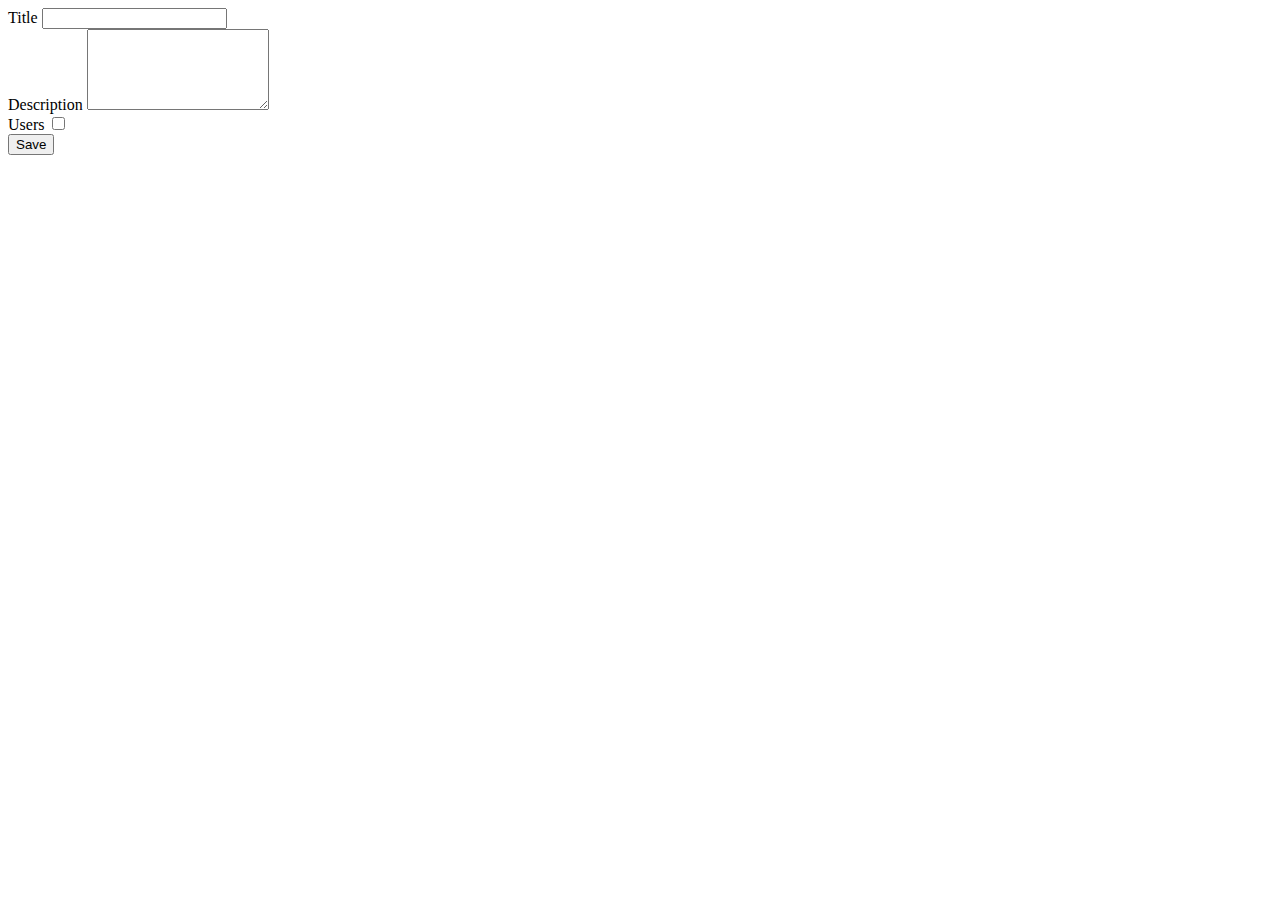
<file: src/main/resources/templates/list_form.html>
<!DOCTYPE html>
<html lang="en" xmlns:th="http://www.thymeleaf.org">
<head>
    <title th:replace="~{components/main_component::headerFragment}">Catalogist</title>
</head>

<body>
<span th:replace="~{components/main_component::navigation}"></span>

<div class="container">
    <form method="post" class="mt-5" th:action="*{id} ? '/lists/update/' + *{id} : '/lists/create'" th:object="${list}">
        <div class="form-group">
            <label th:for="*{title}" th:text="#{lists.save.title}">Title</label>
            <input type="text" class="form-control" th:field="*{title}" required>
        </div>
        <div class="form-group">
            <label th:for="*{description}" th:text="#{lists.save.description}">Description</label>
            <textarea class="form-control" rows="5" th:field="*{description}"></textarea>
        </div>
        <div th:if="${users}" class="form-group">
            <label th:text="#{lists.save.users}">Users</label>
            <th:block th:each="user : ${users}">
                <input type="checkbox" name="relatedUserIds" th:value="${user.id}"/>
                <label th:text="${user.username}"></label>
            </th:block>
        </div>
        <button type="submit" class="btn btn-primary" th:text="#{lists.save.button}">Save</button>
    </form>
</div>

<span th:replace="~{components/main_component::jsFragment}"></span>
</body>

</html>
</file>
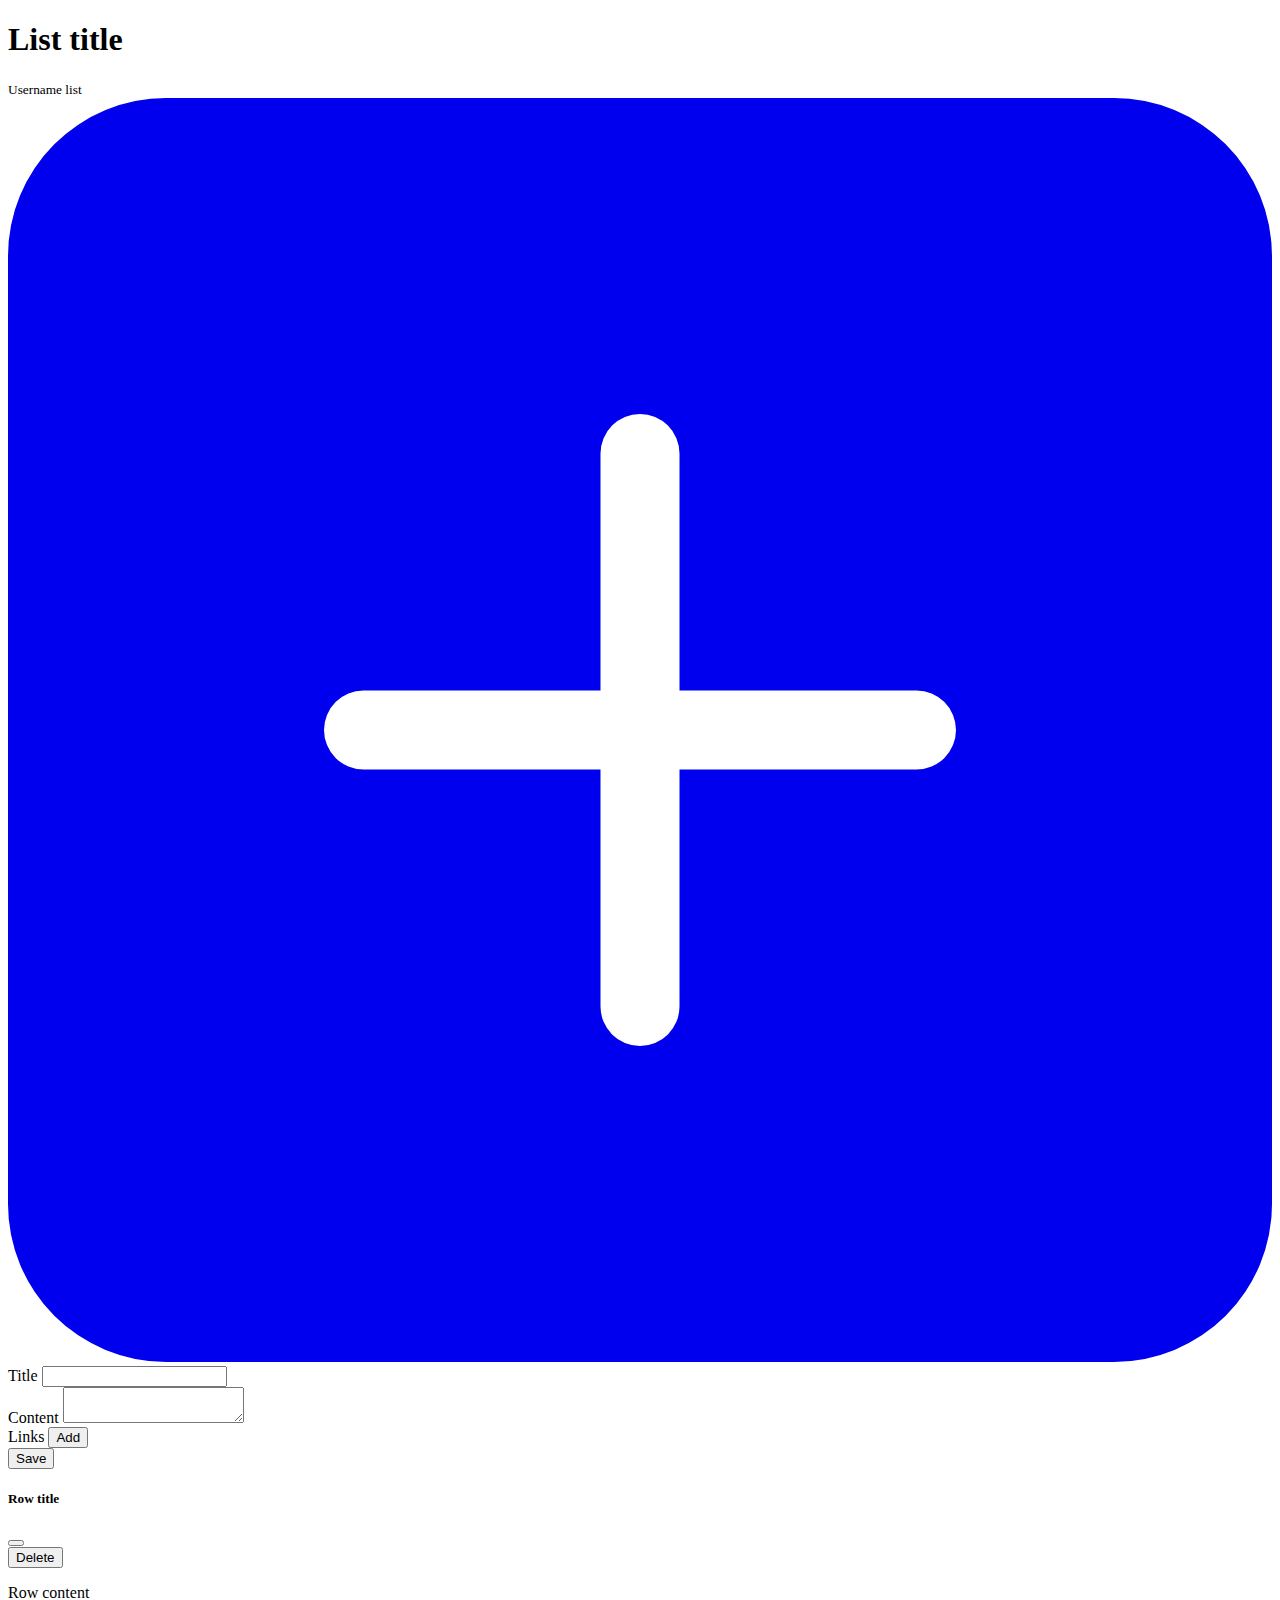
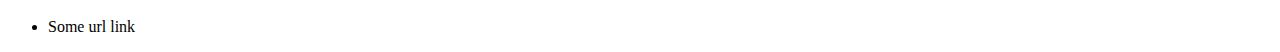
<file: src/main/resources/templates/list_with_rows.html>
<!DOCTYPE html>
<html lang="en" xmlns:th="http://www.thymeleaf.org">
<head>
    <title th:replace="~{components/main_component::headerFragment}">Catalogist</title>
</head>

<body>
<span th:replace="~{components/main_component::navigation}"></span>

<div class="container mb-5">
    <div class=" mt-3">
        <div class="d-flex justify-content-between">
            <div>
                <h1 th:text="${list.title}">List title</h1>
                <small th:text="${usersWithAccess}">Username list</small>
            </div>

            <a data-toggle="collapse" href="#addListRowFormCollapse" role="button" aria-expanded="false"
               aria-controls="addListRowFormCollapse" class="height-4em">
                <svg width="100%" height="100%" viewBox="0 0 16 16" class="bi bi-plus-square-fill w-auto"
                     fill="currentColor"
                     xmlns="http://www.w3.org/2000/svg">
                    <path fill-rule="evenodd"
                          d="M2 0a2 2 0 0 0-2 2v12a2 2 0 0 0 2 2h12a2 2 0 0 0 2-2V2a2 2 0 0 0-2-2H2zm6.5 4.5a.5.5 0 0 0-1 0v3h-3a.5.5 0 0 0 0 1h3v3a.5.5 0 0 0 1 0v-3h3a.5.5 0 0 0 0-1h-3v-3z"/>
                </svg>
            </a>
        </div>
        <div class="collapse" id="addListRowFormCollapse">
            <form method="post" class="mb-5" th:action="@{/lists/{listId}/create(listId=${list.id})}"
                  th:object="${listRow}">
                <div class="form-group">
                    <label th:for="*{title}" th:text="#{listRow.save.title}">Title</label>
                    <input type="text" class="form-control" th:field="*{title}" required>
                </div>
                <div class="form-group">
                    <label th:for="*{content}" th:text="#{listRow.save.content}">Content</label>
                    <textarea class="form-control" th:field="*{content}"></textarea>
                </div>
                <div class="form-group">
                    <div class="d-flex justify-content-between">
                        <span th:text="#{listRow.save.links}">Links</span>
                        <button class="btn btn-primary" type="button" th:text="#{listRow.save.links.add}"
                                onclick="addLinInputToForm('addLinksBlock')">Add
                        </button>
                    </div>
                    <div id="addLinksBlock"></div>
                </div>
                <button type="submit" class="btn btn-primary w-100" th:text="#{listRow.save.button}">Save</button>
            </form>
        </div>
    </div>

    <div th:each="row : ${listRows}" class="card mt-3 border-dark">
        <div class="card-body">
            <div class="card-title mb-0 d-flex justify-content-between">
                <h5 th:text="${row.title}">Row title</h5>
                <div class="btn-group dropright">
                    <button type="button" class="btn btn-li.ght dropdown-toggle" data-offset="-5,30"
                            data-toggle="dropdown" aria-haspopup="true" aria-expanded="false"></button>
                    <div class="dropdown-menu">
                        <form method="post" action="#"
                              th:action="@{/lists/{listId}/delete/{listRowId}(listId=${list.id},listRowId=${row.id})}">
                            <button type="submit" class="btn dropdown-item text-center text-danger"
                                    th:text="#{listRow.delete.button}">Delete
                            </button>
                        </form>
                    </div>
                </div>
            </div>
            <p class="card-text" th:utext="${row.content}">Row content</p>
            <ul th:if="${not #sets.isEmpty(row.links)}" class="list-group list-group-flush">
                <li class="list-group-item" th:each="link : ${row.links}" th:text="${link}">Some url link</li>
            </ul>
        </div>
    </div>

</div>

<span th:replace="~{components/main_component::jsFragment}"></span>

<script type="application/javascript">
    function addLinInputToForm(targetBlockId) {
        let div = document.createElement('div');
        div.setAttribute('class', 'mt-3');
        div.innerHTML = '  <div class="d-flex justify-content-between">\n' +
            '        <input type=\'text\' class=\'form-control\' id=\'links\' name=\'links\' required>' +
            '        <button type=\'button\' class=\'btn btn-danger ml-2\' onclick=\'removeParentWithChild(this)\'>x</button>' +
            '    </div>';
        document.getElementById(targetBlockId).appendChild(div);
    }

    function removeParentWithChild(e) {
        e.parentNode.parentNode.parentNode.removeChild(e.parentNode.parentNode);
    }

</script>

</body>

</html>
</file>
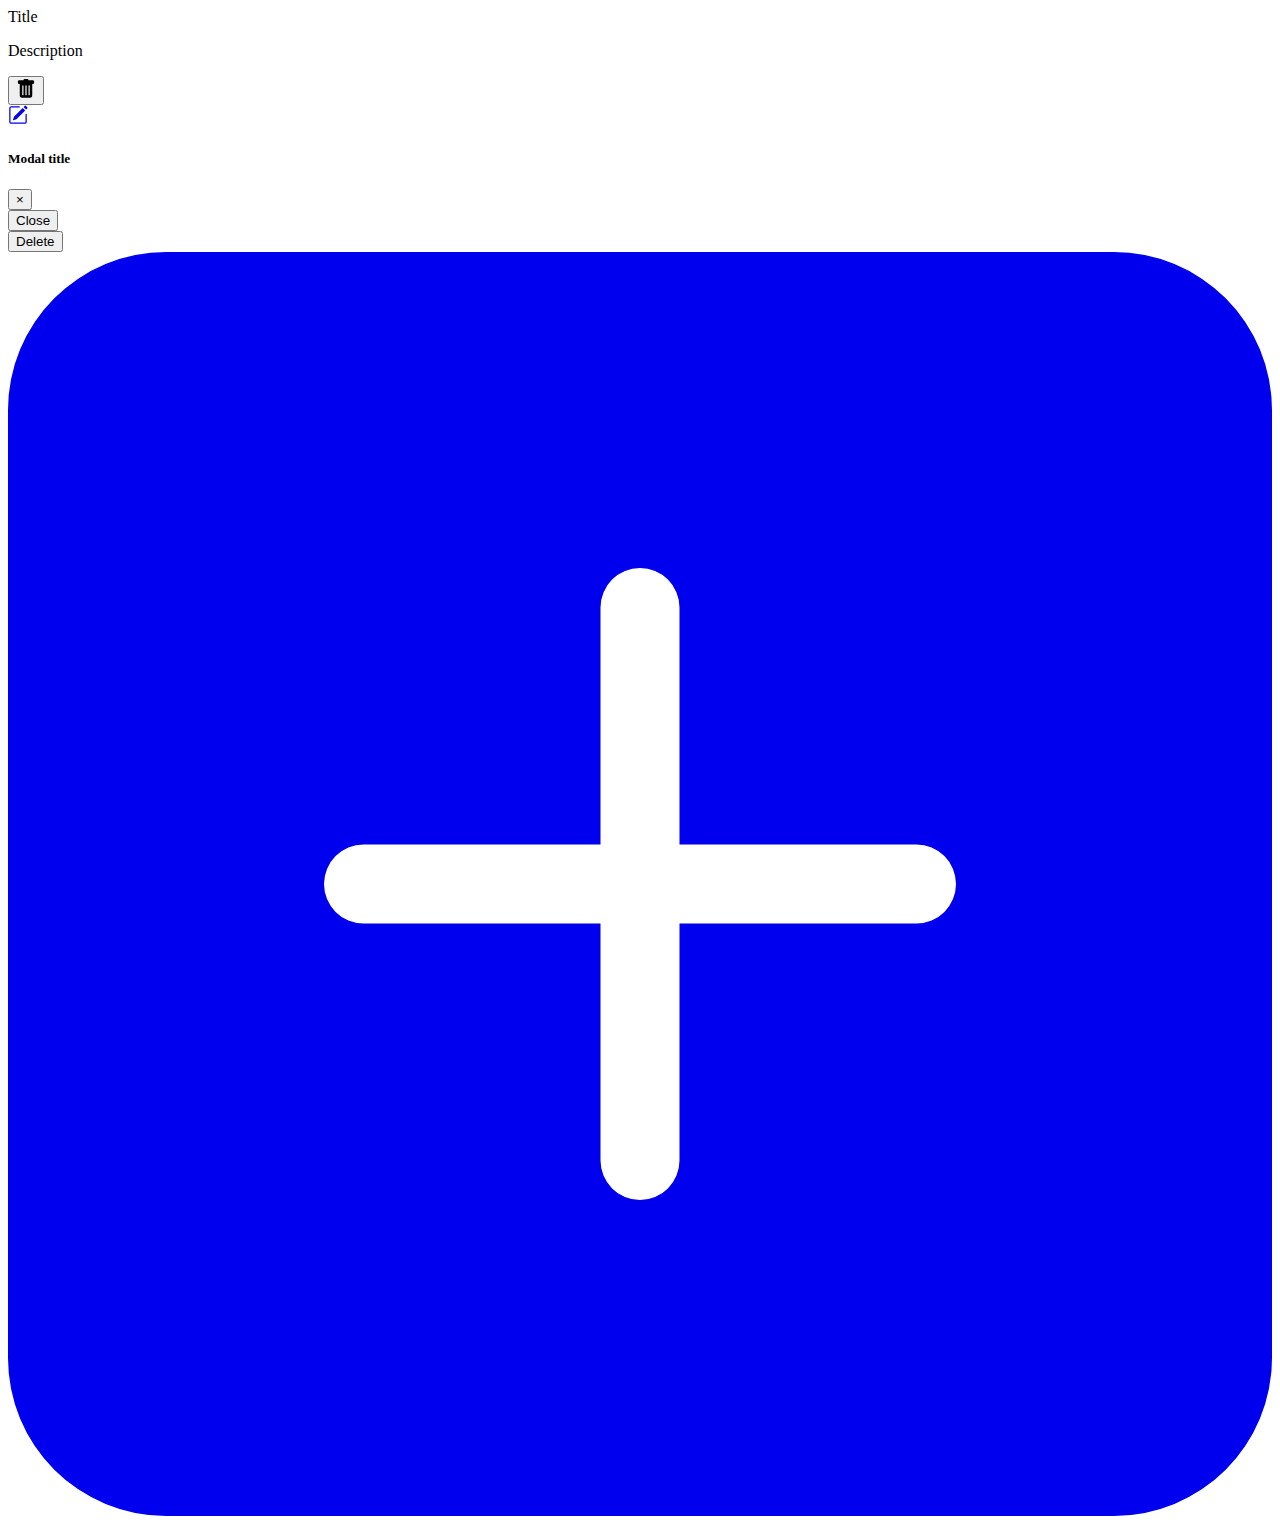
<file: src/main/resources/templates/lists.html>
<!DOCTYPE html>
<html lang="en" xmlns:th="http://www.thymeleaf.org">
<head>
    <title th:replace="~{components/main_component::headerFragment}">Catalogist</title>
</head>

<body>
<span th:replace="~{components/main_component::navigation}"></span>

<div class="container mb-5">
    <div class="row">
        <div th:each="list : ${lists}" class="col-xl-6 p-2" data-toggle="tooltip"
             data-placement="top" data-html="true" data-delay="1000"
             th:title="${'id: ' + list.id + '<br/>crt: ' + list.createdAt + '<br/>upd: ' + list.updatedAt}">
            <div class="d-flex">
                <div class="w-90">
                    <div class="card mt-3 position-relative">
                        <div class="card-body">
                            <a class="stretched-link card-title h2" th:text="${list.title}"
                               th:href="@{/lists/{id}(id=${list.id})}">Title</a>
                            <p class="card-text" th:text="${list.description}">Description</p>
                        </div>
                    </div>
                </div>
                <div class="mt-3">
                    <div>
                        <button type="button" class="btn" data-toggle="modal" data-target="#deleteConfirmationModal">
                            <svg width="20" height="20" viewBox="0 0 16 16" class="bi bi-trash-fill"
                                 fill="currentColor" xmlns="http://www.w3.org/2000/svg">
                                <path fill-rule="evenodd"
                                      d="M2.5 1a1 1 0 0 0-1 1v1a1 1 0 0 0 1 1H3v9a2 2 0 0 0 2 2h6a2 2 0 0 0 2-2V4h.5a1 1 0 0 0 1-1V2a1 1 0 0 0-1-1H10a1 1 0 0 0-1-1H7a1 1 0 0 0-1 1H2.5zm3 4a.5.5 0 0 1 .5.5v7a.5.5 0 0 1-1 0v-7a.5.5 0 0 1 .5-.5zM8 5a.5.5 0 0 1 .5.5v7a.5.5 0 0 1-1 0v-7A.5.5 0 0 1 8 5zm3 .5a.5.5 0 0 0-1 0v7a.5.5 0 0 0 1 0v-7z"/>
                            </svg>
                        </button>
                    </div>
                    <div>
                        <a href="#" class="btn" th:href="@{/lists/update/{id}(id=${list.id})}">
                            <svg width="20" height="20" viewBox="0 0 16 16" class="bi bi-pencil-square"
                                 fill="currentColor" xmlns="http://www.w3.org/2000/svg">
                                <path d="M15.502 1.94a.5.5 0 0 1 0 .706L14.459 3.69l-2-2L13.502.646a.5.5 0 0 1 .707 0l1.293 1.293zm-1.75 2.456l-2-2L4.939 9.21a.5.5 0 0 0-.121.196l-.805 2.414a.25.25 0 0 0 .316.316l2.414-.805a.5.5 0 0 0 .196-.12l6.813-6.814z"/>
                                <path fill-rule="evenodd"
                                      d="M1 13.5A1.5 1.5 0 0 0 2.5 15h11a1.5 1.5 0 0 0 1.5-1.5v-6a.5.5 0 0 0-1 0v6a.5.5 0 0 1-.5.5h-11a.5.5 0 0 1-.5-.5v-11a.5.5 0 0 1 .5-.5H9a.5.5 0 0 0 0-1H2.5A1.5 1.5 0 0 0 1 2.5v11z"/>
                            </svg>
                        </a>
                    </div>
                </div>
            </div>

            <div class="modal fade" id="deleteConfirmationModal" tabindex="-1" role="dialog"
                 aria-labelledby="deleteConfirmationModalLabel" aria-hidden="true">
                <div class="modal-dialog" role="document">
                    <div class="modal-content">
                        <div class="modal-header">
                            <h5 class="modal-title" id="deleteConfirmationModalLabel"
                                th:text="#{lists.delete.modal.title}">Modal title</h5>
                            <button type="button" class="close" data-dismiss="modal" aria-label="Close">
                                <span aria-hidden="true">&times;</span>
                            </button>
                        </div>
                        <div class="modal-footer">
                            <button type="button" class="btn btn-secondary" data-dismiss="modal">Close</button>
                            <form method="post" action="#" th:action="@{/lists/delete/{id}(id=${list.id})}">
                                <button type="submit" class="btn text-danger"
                                        th:text="#{lists.delete.modal.button}">Delete
                                </button>
                            </form>
                        </div>
                    </div>
                </div>
            </div>
        </div>
    </div>
</div>

<div class="position-fixed bottom-2em right-2em height-4em">
    <a href="#" th:href="@{/lists/create}">
        <svg width="100%" height="100%" viewBox="0 0 16 16" class="bi bi-plus-square-fill w-auto" fill="currentColor"
             xmlns="http://www.w3.org/2000/svg">
            <path fill-rule="evenodd"
                  d="M2 0a2 2 0 0 0-2 2v12a2 2 0 0 0 2 2h12a2 2 0 0 0 2-2V2a2 2 0 0 0-2-2H2zm6.5 4.5a.5.5 0 0 0-1 0v3h-3a.5.5 0 0 0 0 1h3v3a.5.5 0 0 0 1 0v-3h3a.5.5 0 0 0 0-1h-3v-3z"/>
        </svg>
    </a>
</div>

<span th:replace="~{components/main_component::jsFragment}"></span>
</body>

</html>
</file>
